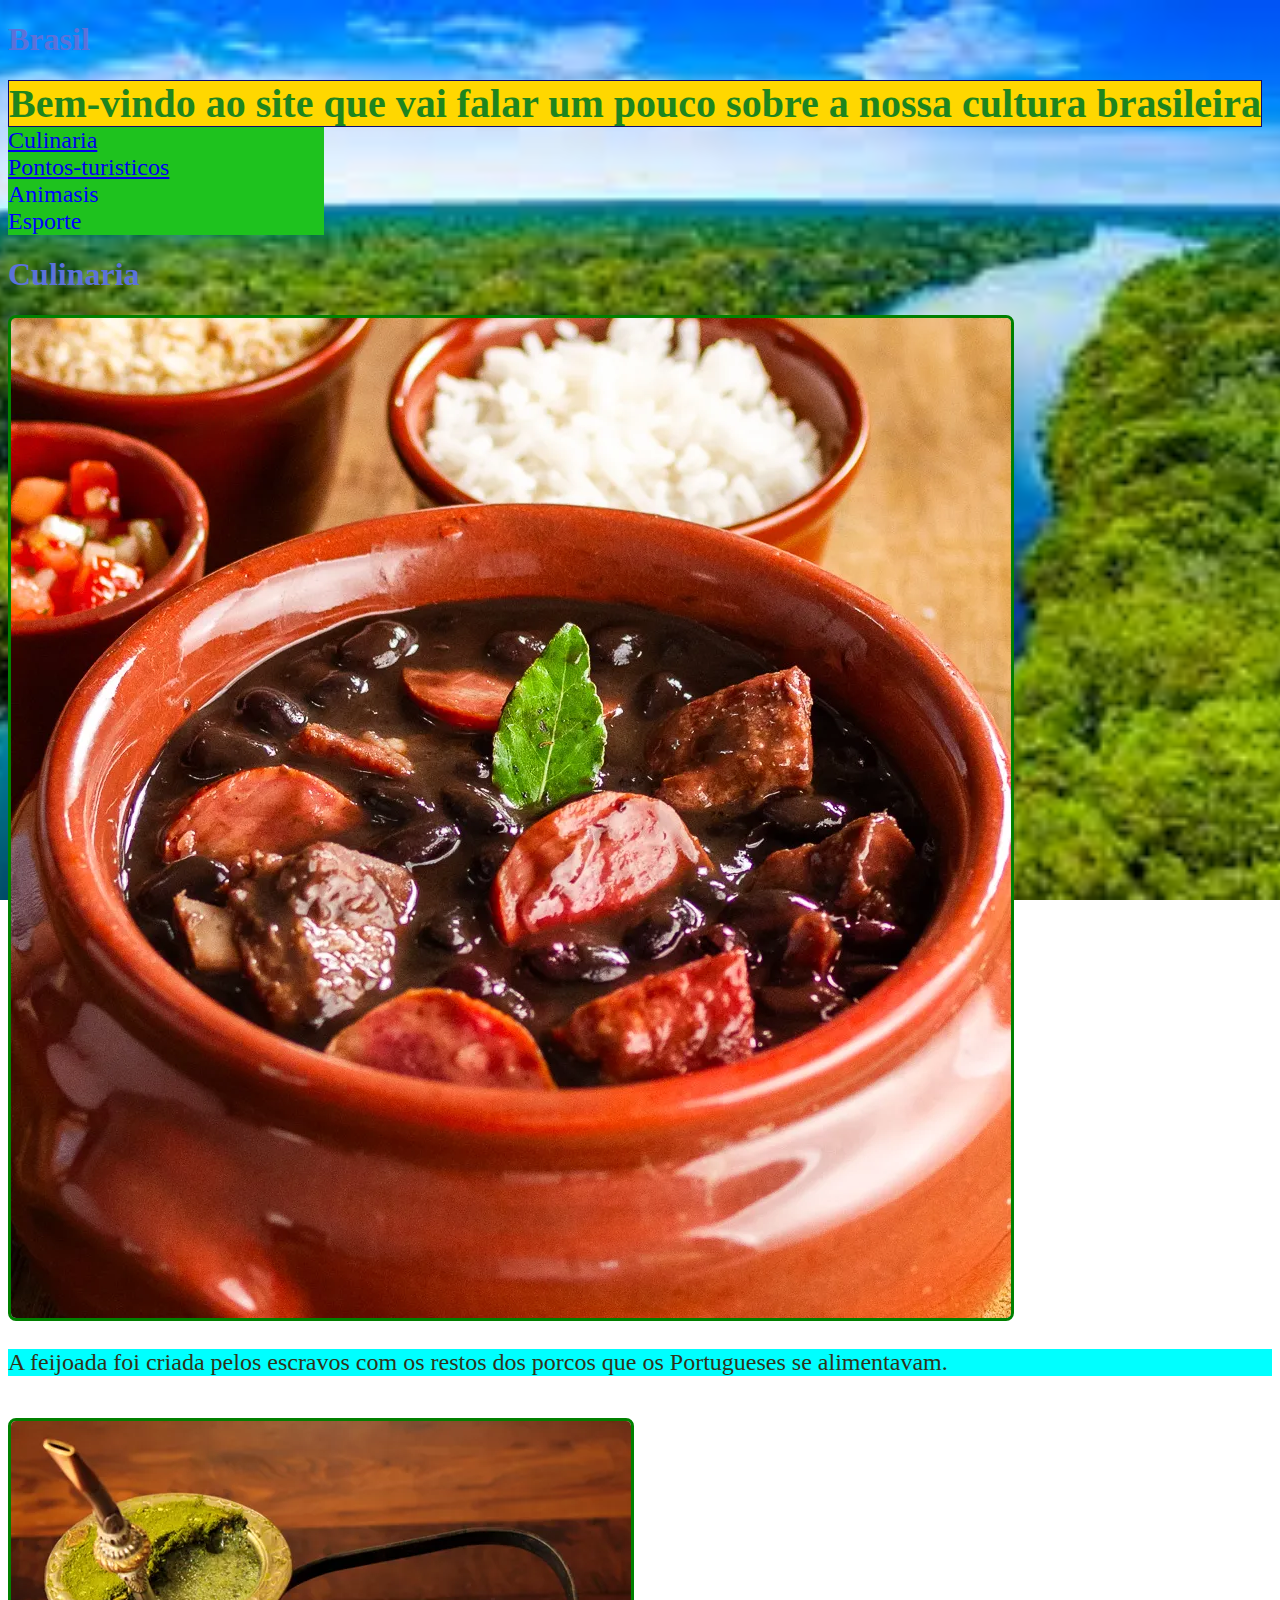
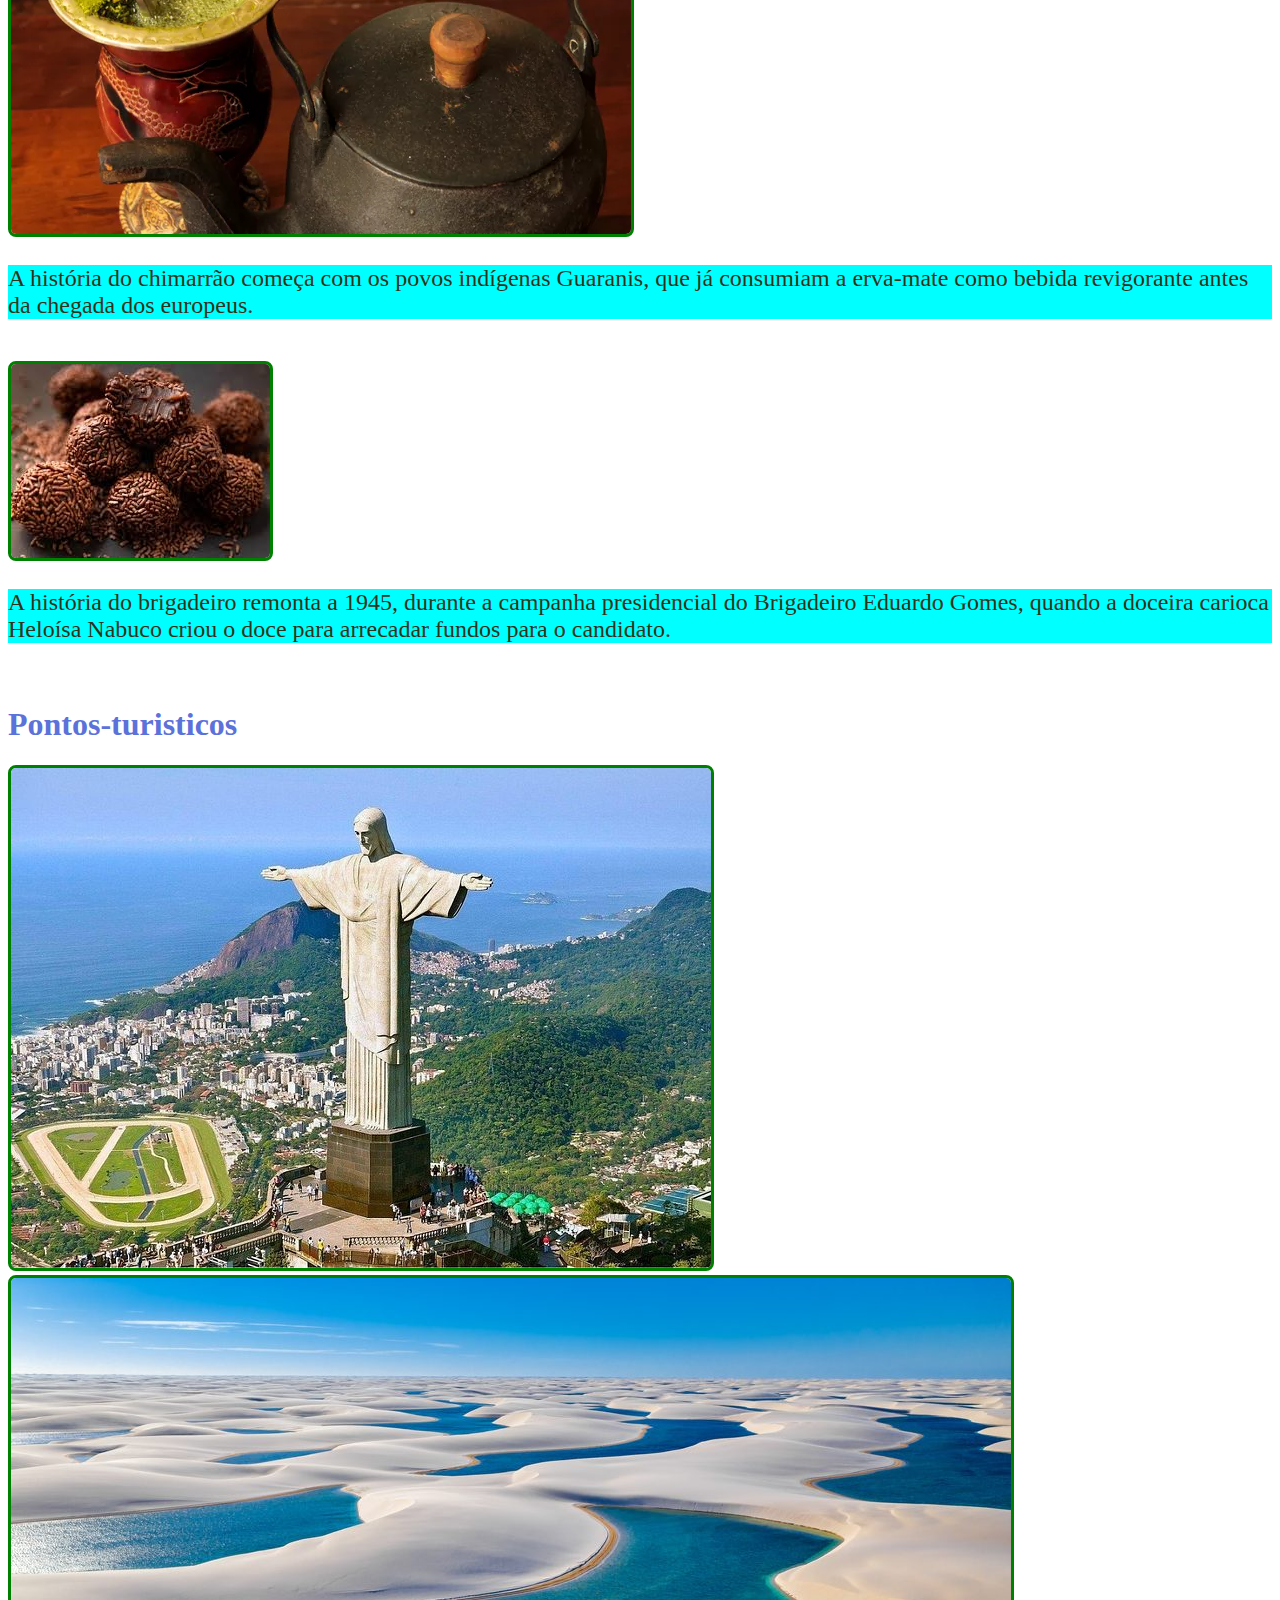
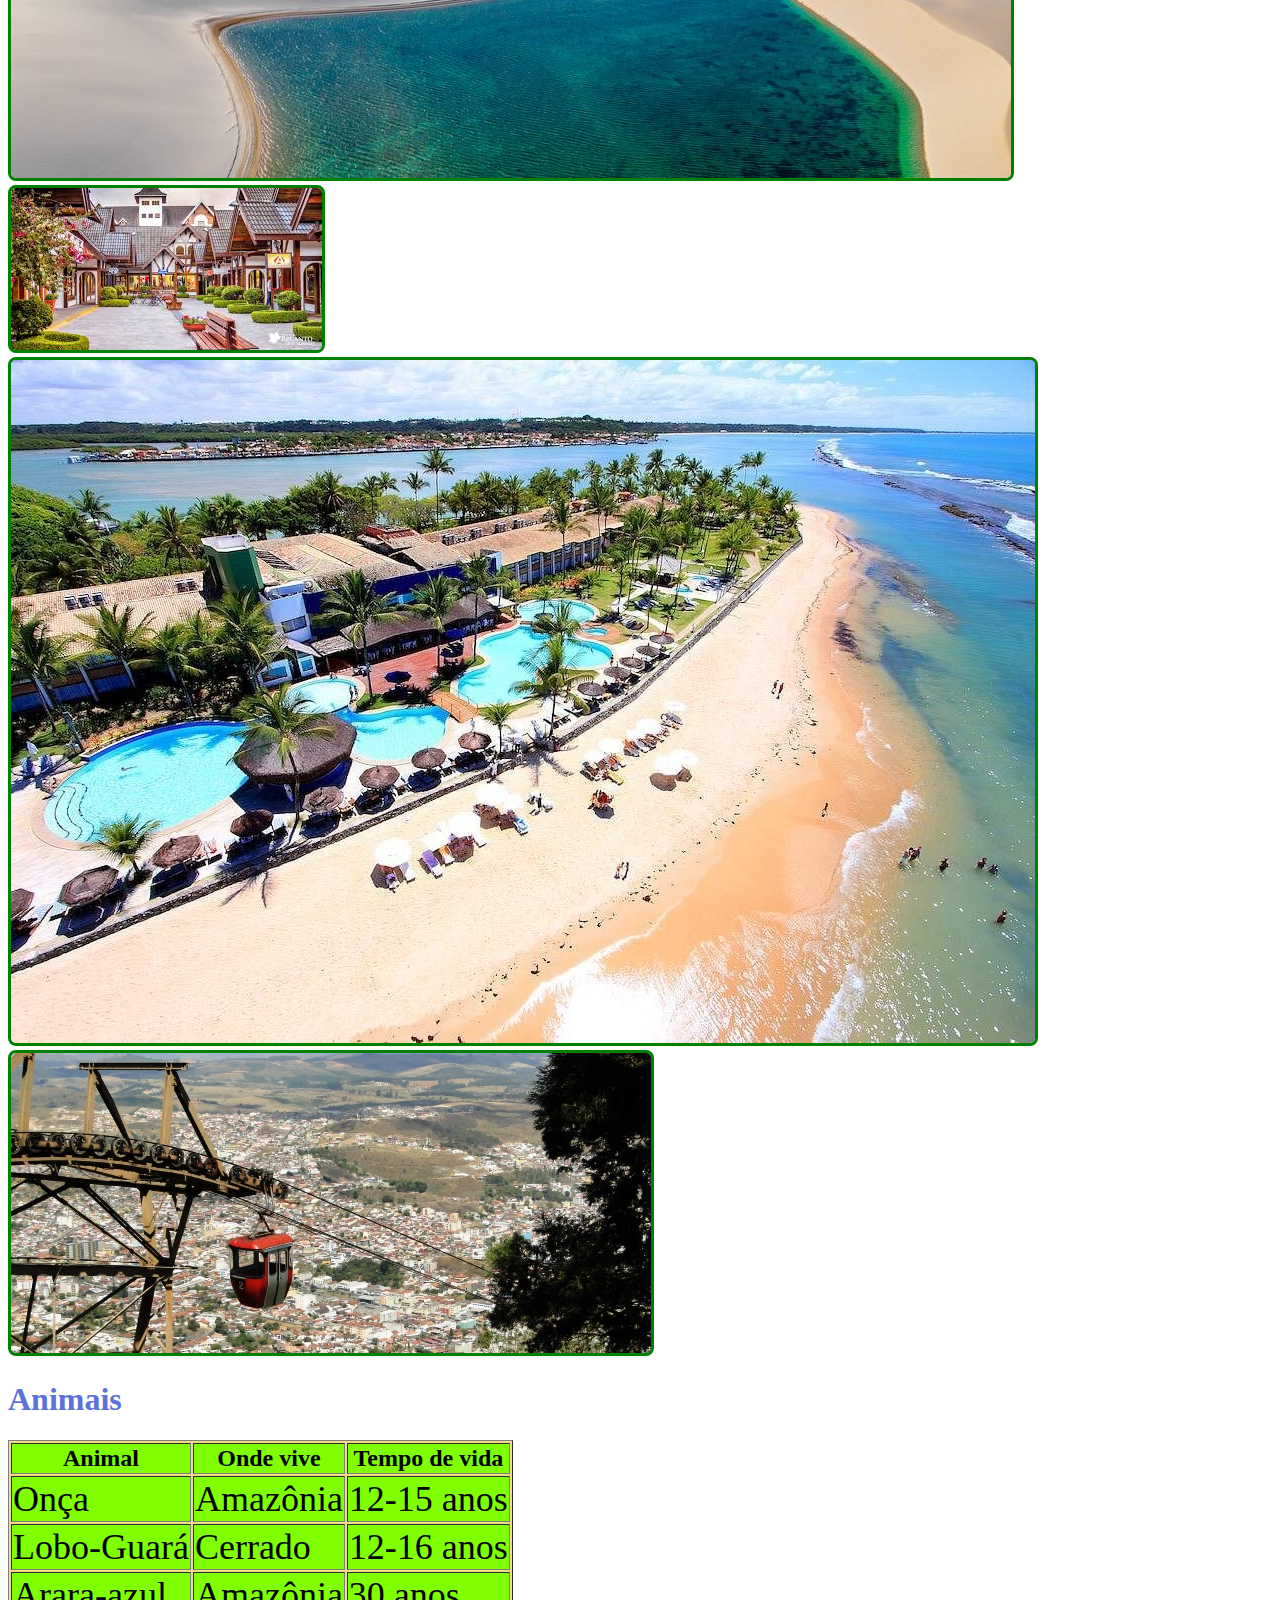
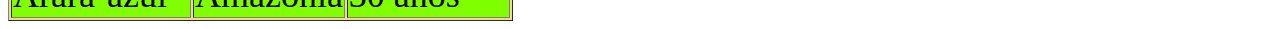
<file: index.html>
<!DOCTYPE html>
<html>

<head>
    <meta charset="UTF-8">
    <link rel="stylesheet" href="estilos.css">
    <title>projeto brasil</title>
</head>

<body>
    <h1>Brasil</h1>
    <b>Bem-vindo ao site que vai falar um pouco sobre a nossa cultura brasileira</b>

    <nav>
        <ul>
            <li><a href="#Culinaria">Culinaria</a></li>
            <li><a href="#Pontos-turisticos">Pontos-turisticos</a></li>
            <li><a href="#Animais"></a>Animasis</li>
            <li><a href="#Esporte"></a>Esporte</li>

        </ul>
    </nav>

    <h1>Culinaria</h1>

    <div id="culinaria">
        <img src="feijoada.webp" alt="Feijoada"><br>
        <p>A feijoada foi criada pelos escravos com os restos dos porcos que os Portugueses se alimentavam.</p>
        <br>
        <img src="chimarrão.webp" alt="Chimarrão"><br>
        <p>A história do chimarrão começa com os povos indígenas Guaranis, que já consumiam a erva-mate como bebida
            revigorante antes da chegada dos europeus.</p>
        <br>
        <img src="brigadeiro.jpg" alt="Brigadeiro"><br>
        <p>A história do brigadeiro remonta a 1945, durante a campanha presidencial do Brigadeiro Eduardo Gomes, quando
            a doceira carioca Heloísa Nabuco criou o doce para arrecadar fundos para o candidato.</p>
        <br>
    </div>

    <h1>Pontos-turisticos</h1>

    <div id="Pontos-turisticos">
        <img src="cristo redentor.jpg" alt="Cristo Redentor">
        <img src="lençóis maranhenses.jpg" alt="Lençóis Maranhenses">
        <img src="campos do jordão.jpg" alt="Campos do Jordão">
        <img src="porto seguro.jpeg" alt="Porto Seguro">
        <img src="poços de caldas.jpg" alt="Poços de Calda">


    </div>

    <h1>Animais</h1>
    <div id="Animasis">
        <table border="1">
            <thead>
                <tr>
                    <th>Animal</th>
                    <th>Onde vive</th>
                    <th>Tempo de vida</th>
                </tr>
            </thead>
            <tbody>
                <tr>
                    <td>Onça</td>
                    <td>Amazônia</td>
                    <td>12-15 anos</td>
                </tr>

                <tr>
                    <td>Lobo-Guará</td>
                    <td>Cerrado</td>
                    <td>12-16 anos</td>
                </tr>

                <tr>
                    <td>Arara-azul</td>
                    <td>Amazônia</td>
                    <td>30 anos</td>
                </tr>
            </tbody>
        </table>





    </div>


</body>

</html>
</file>
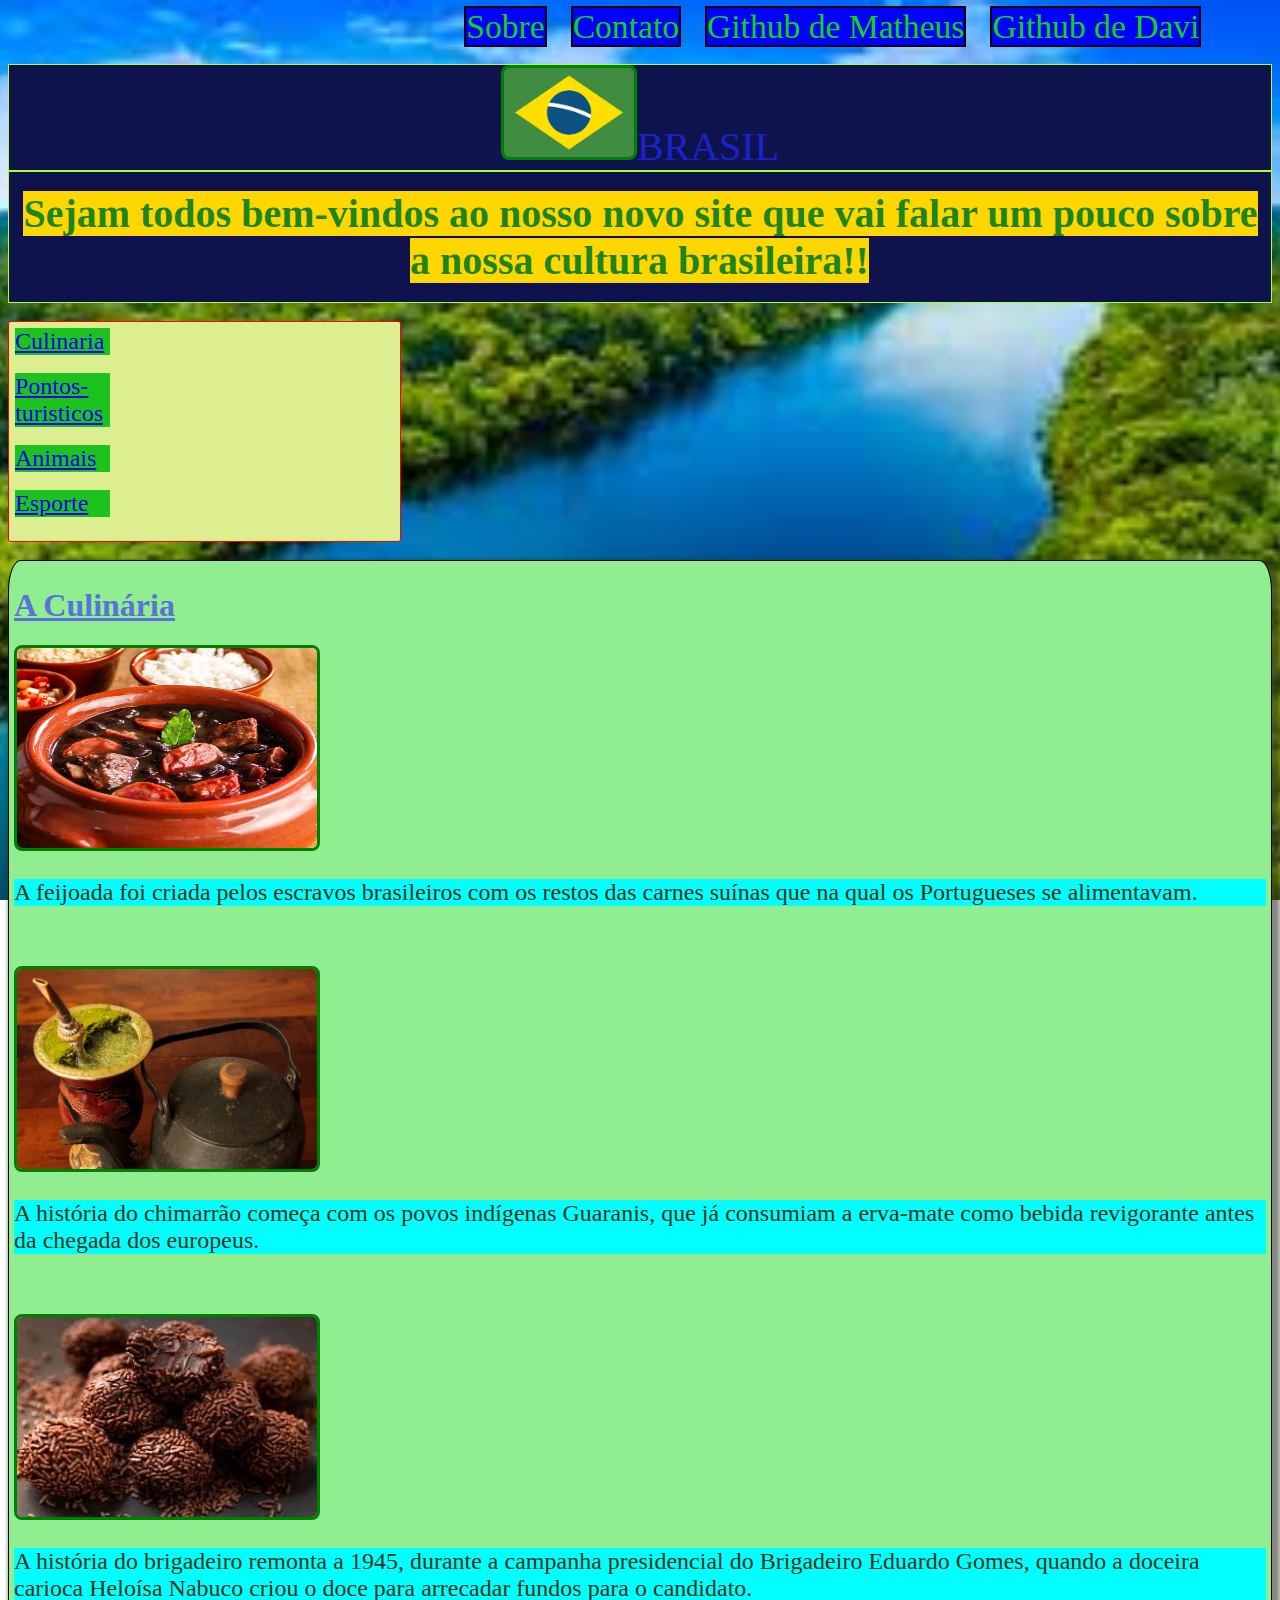
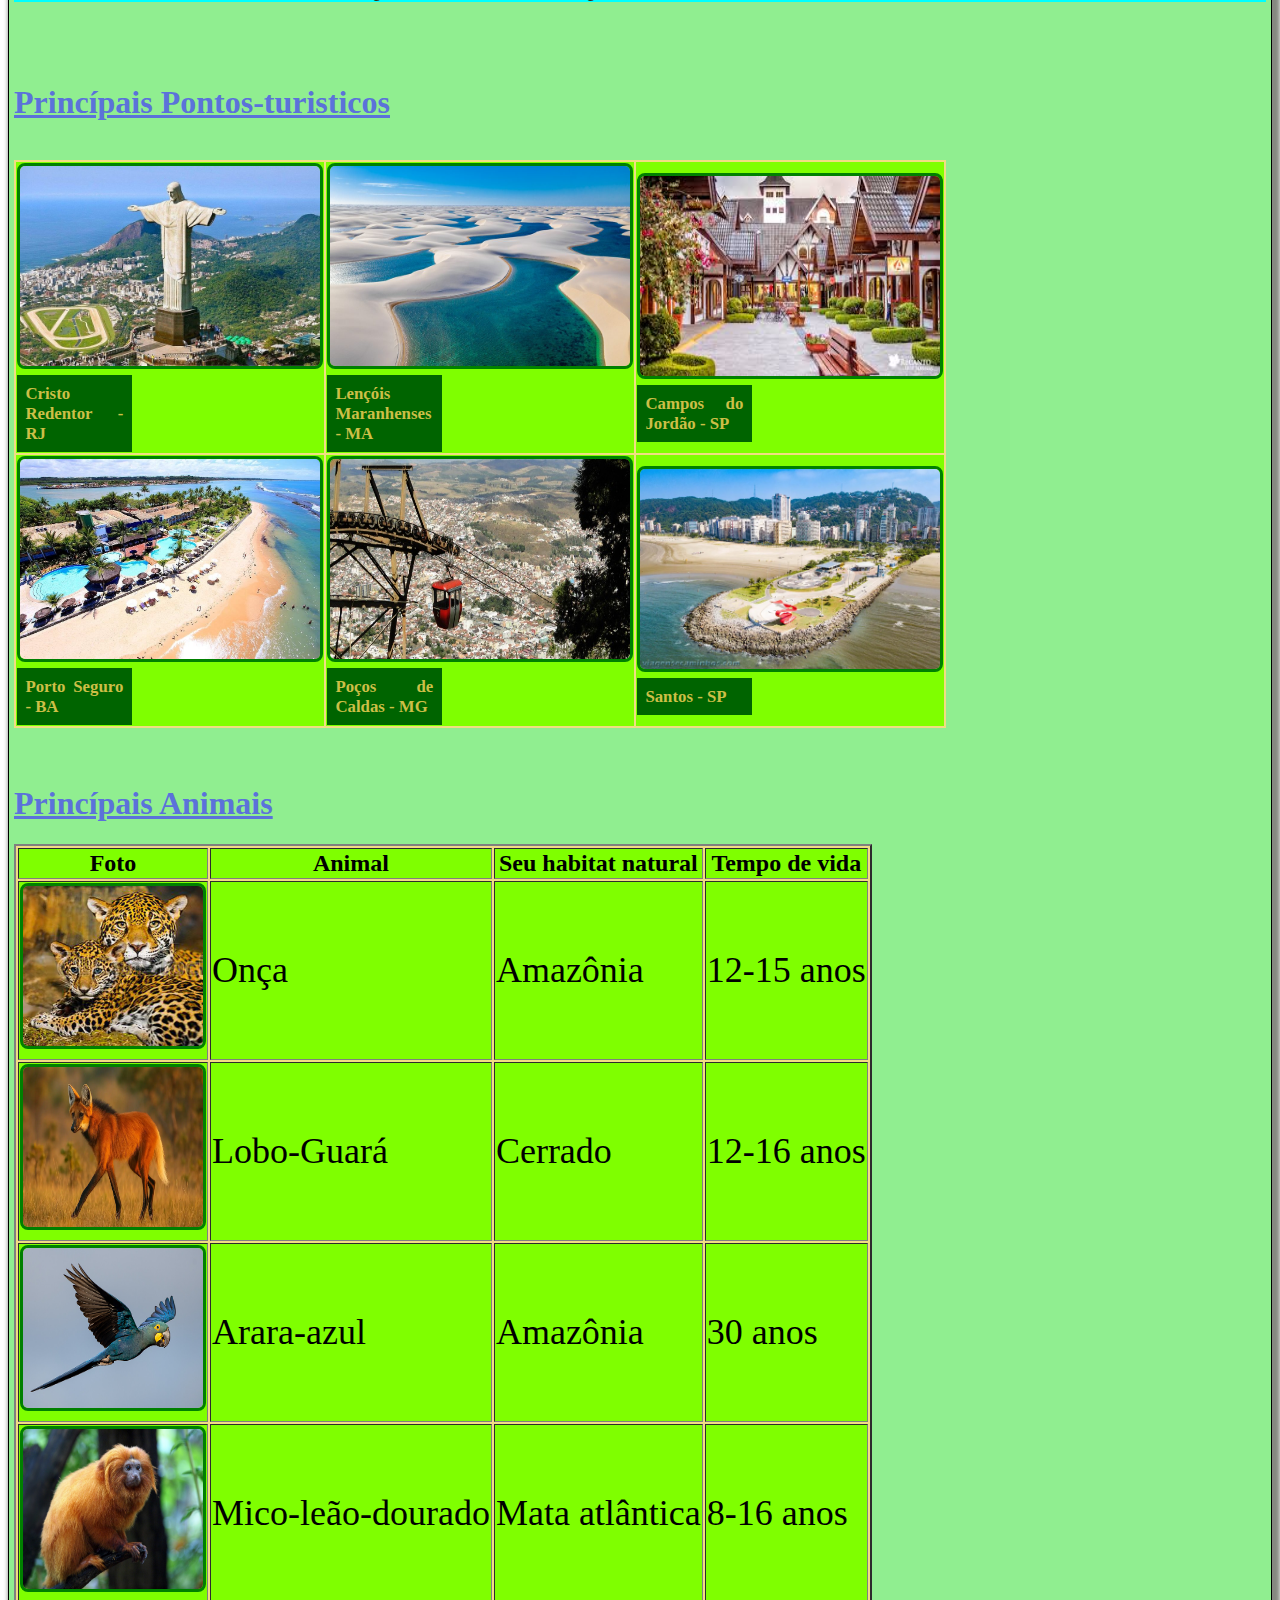
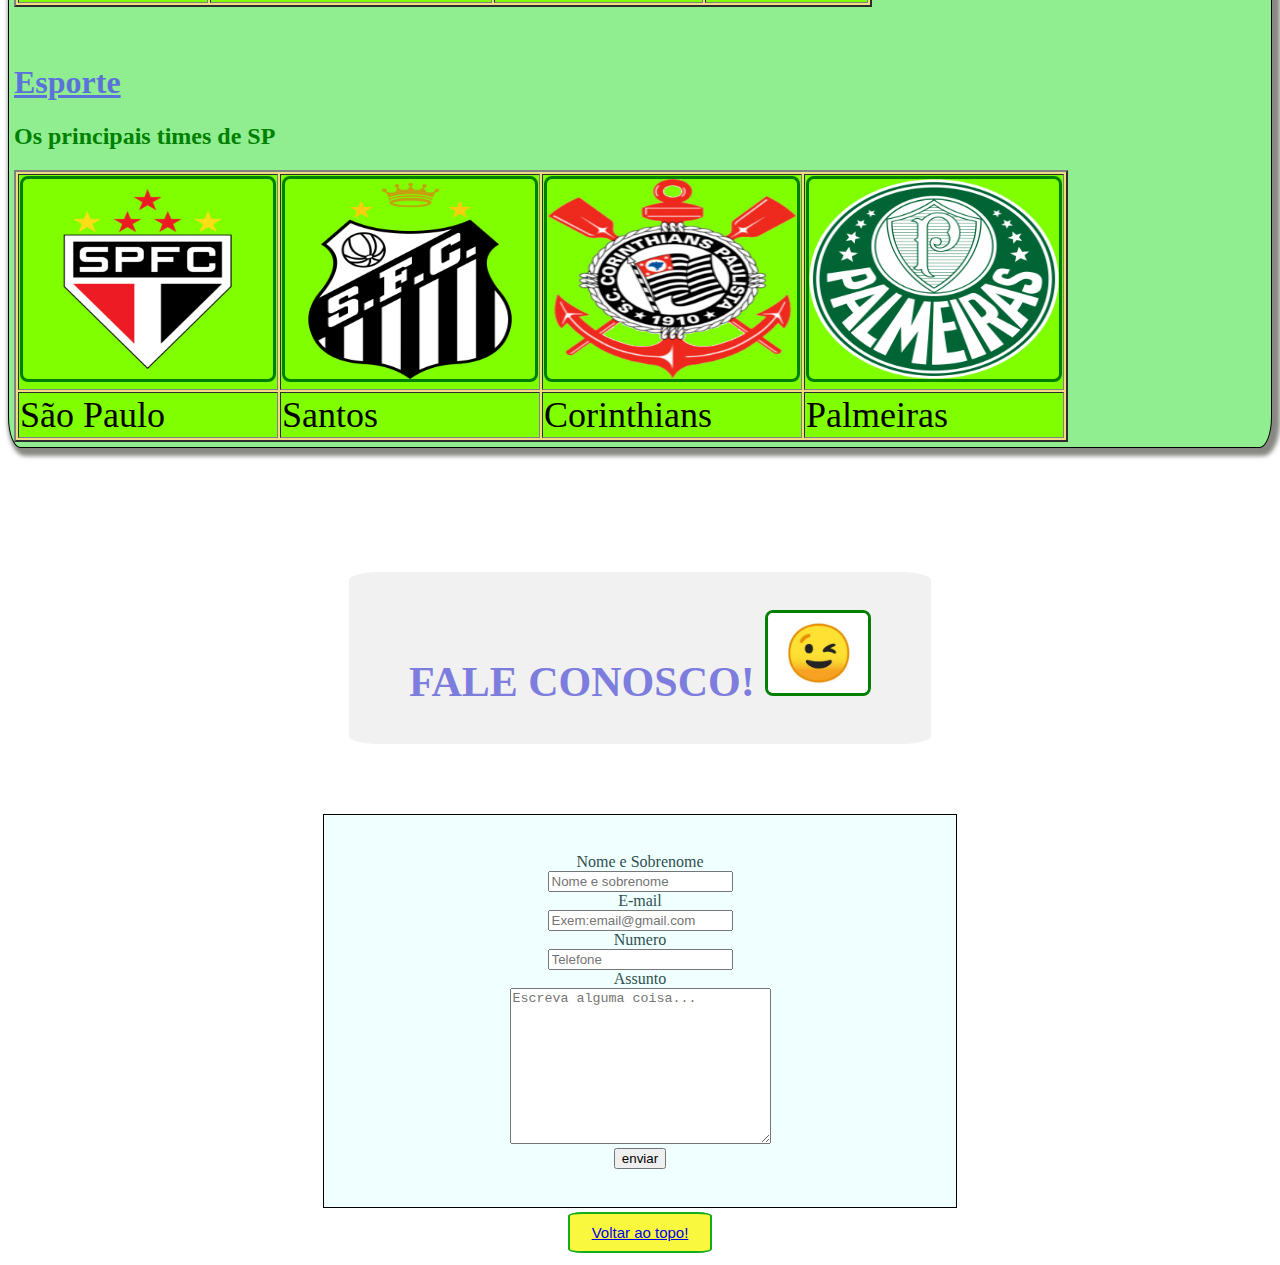
<file: projeto-brasil/index.html>
<!DOCTYPE html>
<html>

<head>
    <meta charset="UTF-8">
    <link rel="stylesheet" href="estilos.css">
    <title>Projeto Brasil</title>
</head>

<body>
   <header>
    <nav class="menu-navegação">
            <a class="menu-link" href="#">Sobre</a>
            <a class="menu-link" href="#Con">Contato</a>
            <a class="menu-link" href="https://github.com/matheuserol-eng">Github de Matheus</a>
            <a class="menu-link" href="https://github.com/DaviBaptista7">Github de Davi</a>
        </nav></header><br>
    <div class="test"><img src="Bandeira.jpg" width="130" />BRASIL<br></div>
    <div class="test1"><br><b>Sejam todos bem-vindos ao nosso novo site que vai falar um pouco sobre a nossa cultura brasileira!!</b><br>
<br></div><br>
<div class="divisoria">
<ul>
            <li><a href="#Culinaria">Culinaria</a></li><br>
            <li><a href="#Pontos-turisticos">Pontos-turisticos</a></li><br>
            <li><a href="#Animais">Animais</a></li>&nbsp;
            <li><a href="#Esportes">Esporte</a></li><br>
            </ul>
        </div><br>
            <main>
<div id="Culinaria">
    <h1><ins>A Culinária</ins></h1>

        <img src="feijoada.webp" alt="Feijoada" width="300" height="200" title="Feijoada">
        <p>A feijoada foi criada pelos escravos brasileiros com os restos das carnes suínas que na qual os Portugueses se alimentavam.</p>
        <br><br>
        <img src="chimarrão.webp" alt="Chimarrão" width="300" height="200" title="Chimarrão"><br>
        <p>A história do chimarrão começa com os povos indígenas Guaranis, que já consumiam a erva-mate como bebida
            revigorante antes da chegada dos europeus.</p>
        <br><br>
        <img src="brigadeiro.jpg" alt="Brigadeiro" width="300" height="200" title="Brigadeiro"><br>
        <p>A história do brigadeiro remonta a 1945, durante a campanha presidencial do Brigadeiro Eduardo Gomes, quando
            a doceira carioca Heloísa Nabuco criou o doce para arrecadar fundos para o candidato.</p>
        <br><br>
    </div> 
    <div id="Pontos-turisticos">
    <h1><ins>Princípais Pontos-turisticos</ins></h1>

   <table>
       <tr><th><img src="cristo redentor.jpg" alt="Cristo Redentor" width="300" height="200"><div class="exp">Cristo Redentor - RJ</div></th>
        <th><img src="lençóis maranhenses.jpg" alt="Lençóis Maranhenses" width="300" height="200"><div class="exp">Lençóis Maranhenses - MA</div></th>
        <th><img src="campos do jordão.jpg" alt="Campos do Jordão" width="300" height="200"><div class="exp">Campos do Jordão - SP</div></th></tr><br>
        <tr><th><img src="porto seguro.jpeg" alt="Porto Seguro" width="300"><div class="exp">Porto Seguro - BA</div></th>
        <th><img src="poços de caldas.jpg" alt="Poços de Caldas" width="300" height="200"><div class="exp">Poços de Caldas - MG</div></th>
        <th><img src="santoscidade.webp" alt="Santos" width="300" height="200"><div class="exp">Santos - SP</div></th>
    </tr></table>

    </div><br><br>
    <div id="Animais">
    <h1><ins>Princípais Animais</ins></h1>

        <table border="2">
            <thead>
                <tr>
                    <th>Foto</th>
                    <th>Animal</th>
                    <th>Seu habitat natural</th>
                    <th>Tempo de vida</th>
                </tr>
            </thead>
            <tbody>
                <tr>
                    <td><img src="Oncas.jpg" alt="Onças" width="180" height="160" /></td>
                    <td>Onça</td>
                    <td>Amazônia</td>
                    <td>12-15 anos</td>
                </tr>

                <tr>
                    <td><img src="Lobo.webp" alt="Lobo-Guará" width="180" height="160" /></td>
                    <td>Lobo-Guará</td>
                    <td>Cerrado</td>
                    <td>12-16 anos</td>
                </tr>

                <tr>
                    <td><img src="Arara-azul.jpg" alt="Arara-azul" width="180" height="160" /></td>
                    <td>Arara-azul</td>
                    <td>Amazônia</td>
                    <td>30 anos</td>
                </tr>
                <tr>
                    <td><img src="mico-leão-dourado.jpg" alt="mico-leão-dourado" width="180" height="160" /></td>
                    <td>Mico-leão-dourado</td>
                    <td>Mata atlântica</td>
                    <td>8-16 anos</td>
                </tr>
            </tbody>
        </table>
    </div><br><br>
<div id="Esportes">
    <h1><ins>Esporte</ins></h1>
    <h2>Os principais times de SP</h2>
    
        <table border="2">
            <thead>
                <tr>
                    <th><img src="SPFC.png" alt="SPFC" width="250" height="200"></th>
                    <th><img src="Santos.png" alt="SFC" width="250" height="200"></th>
                    <th><img src="SCCP.png" alt="SCCP" width="250" height="200"></th>
                    <th><img src="Palmeiras.png" alt="Palmeiras" width="250" height="200"></th>
                    


                </tr>
            </thead>
            <tbody>
                <tr>
                    <td>São Paulo</td>
               
                    <td>Santos</td>
               
                    <td>Corinthians</td>
               
                    <td>Palmeiras</td>
                </tr>
            </tbody>

        </table>
    </div>
    </main><br><br><br>
    <h5 class="Contatos" id="Con">
            FALE CONOSCO!<div class="img-form">
                    <img class="foto" src="emoji.jpeg" alt="emoji" width="100">
                </div>

        </h5>
        <form action="Contrucao.html">
            <div class="box-form">
                <div class="form">
                    <div class="nome-sobrenome">
                        <label class="formulário" for="nome">Nome e Sobrenome</label>
                        <div class="nome-sobrenome-input">
                            <input class="formulário" type="text" placeholder="Nome e sobrenome">
                        </div>
                    </div>
                    <div class="e-mail">
                        <label class="formulário" for="e-mail">E-mail</label>
                        <div class="e-mail-input">
                            <input class="formulário" type="email" id="e-mail" placeholder="Exem:email@gmail.com">
                        </div>
                    </div>
                    <div class="numero">
                        <label class="formulário" for="numero">Numero</label>
                        <div class="numero-input">
                            <input class="formulário" type="tel" placeholder="Telefone">
                        </div>
                    </div>
                    <div class="assunto">
                        <label class="formulário" for="text">Assunto</label>
                        <div class="assunto-input">
                            <textarea class="formulário" name="formulário" id="" cols="30" rows="10" placeholder="Escreva alguma coisa..."></textarea>
                        </div>
                    </div>
                    <div class="enviar-button">
                        <button class="formulário">enviar</button>
                    </div>

                </div>
                
            </div>
        </form>
<div class="Cent"><button class="button button1"><a href="#Top" title="Ir ao topo">Voltar ao topo!</a></button></div>
</body>

</html>
</file>
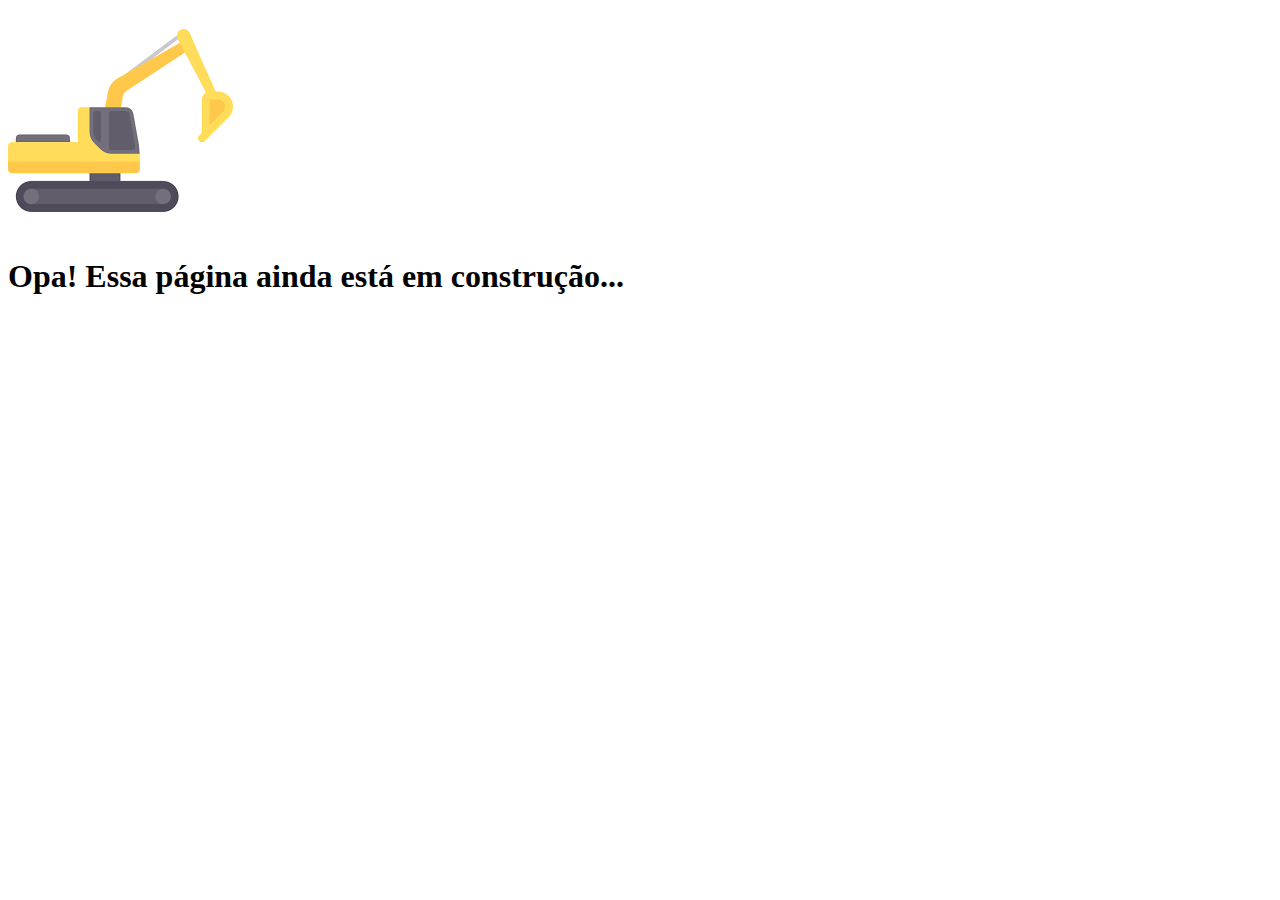
<file: Contrucao.html>
<!DOCTYPE html>
<html>
    <head>
    <meta charset="UTF-8">
    <title>Volte mais tarde!</title>
</head>
    <body><img src="trator.png" /><h1>Opa! Essa página ainda está em construção...</h1></body>
</html>
</file>
<file: estilos.css>
body {
    background-image: url(amazonia.jpg);
    background-repeat: no-repeat;
    background-position: center center;
    background-size: cover;
    background-attachment: fixed;
}


img {
    border-radius: 8px;
    border: 3px solid green;

    @media (max-width: 500px) {
        width: 200px;
        height: 200px;
    }
}

form {
    @media (max-width: 500px) {
        width: 200px;
        height: 200px;
    }
}

.flex-container>div {
    background-color: #f1f1f1;
    width: 100px;
    margin: 10px;
    text-align: center;
    line-height: 75px;
    font-size: 30px;
}

h1 {
    color: rgb(91, 114, 218)
}

div.test {
    color: rgb(24, 36, 202);
    text-align: center;
    font-size: 250%;
    border: 1px solid greenyellow;
    background-color: rgb(15, 19, 77);
}

div.test1 {
    color: rgb(24, 36, 202);
    text-align: center;
    border: 1px solid greenyellow;
    background-color: rgb(15, 19, 77);
}

p.exp {
    color: rgb(204, 191, 71);
    border: blue;
    padding: 0.5em;
    text-align: justify;
    background-color: darkgreen;
    font-size: 1.25rem;
}

p {
    color: rgb(48, 51, 26);
    background-color: aqua;
    font-family: cursive;
    font-size: 150%;
}

b {
    color: rgb(30, 133, 30);
    font-size: 250%;
    border: 1px solid rgb(11, 11, 114);
    background-color: gold;
}

.table {
    max-width: 1200px;
    width: 100%;
    overflow-y: auto;
}

table {
    background-color: rgb(241, 221, 131);
}

td,
tr {
    background-color: chartreuse;
    font-size: 150%;
    font-family: cursive;
    color: black;
}

h2 {
    color: green;
}

.button {
    border: none;
    color: white;
    padding: 10px 22px;
    text-align: center;
    text-decoration: none;
    display: inline-block;
    font-size: 15px;
    margin: 4px 2px;
    transition-duration: 0.4s;
    cursor: pointer;
    border-radius: 10%;
}

.button1 {
    background-color: rgb(250, 247, 63);
    color: rgb(11, 12, 80);
    border: 2px solid rgb(19, 173, 27);
    border-radius: 10%;
}

.button1:hover {
    background-color: rgb(247, 244, 107);
    color: rgb(58, 188, 248);
    border-radius: 10%;
}

main {
    margin: 0;
    padding: 5px;
    background-color: lightgreen;
    border-radius: 1%;
    border: 1px solid black;
    box-shadow: 4px 4px 4px 4px rgba(40, 43, 30, 0.562);

}

.menu-link {
    margin-right: 20px;
    text-align: right;
    color: #13d413;
    background-color: blue;
    text-decoration: none;
    font-size: 210%;
    border: 2px solid black;
}

.menu-link:hover {
    color: rgb(223, 121, 4);
    background-color: indigo;
}

ul {
    list-style: none;
    margin: 0;
    padding: 0;
}

li:hover {
    color: aqua;
    background-color: rgb(43, 226, 113);
    font-size: 200%;
    width: 50%;
}

li {
    color: blue;
    background-color: rgb(30, 194, 30);
    font-size: 150%;
    width: 25%;
}

div.divisoria {
    margin: 1;
    padding: 6px;
    background-color: rgb(221, 238, 144);
    border-radius: 1%;
    border: 1px solid red;
    max-width: 30%;

}

div.Cent {
    text-align: center;
}

header {
    display: flex;
    vertical-align: middle;
    justify-content: right;
    align-items: center;
    margin-right: 4%;
}

.Contatos {
    text-align: center;
    color: #7d7dde;
    background-color: #f1f1f1;
    font-size: 42px;
    width: 40%;
    padding: 3%;
    justify-content: center;
    display: block;
    margin-left: auto;
    margin-right: auto;
    border-radius: 5%;
}

.box-form {
    display: flex;
}

.img-form {
    display: inline;
}

.formulário button {
    margin-right: 50px;
}

.form {
    background-color: azure;
    text-align: center;
    width: 44%;
    color: darkslategrey;
    border: 1px solid black;
    padding: 3%;
    justify-content: center;
    display: block;
    margin-left: auto;
    margin-right: auto
}
</file>
<file: projeto-brasil/estilos.css>
body {
    background-image: url(amazonia.jpg);
    background-repeat: no-repeat;
    background-position: center center;
    background-size: cover;
    background-attachment: fixed;
}


img {
    border-radius: 8px;
    border: 3px solid green;
     @media (max-width: 500px ) {
        width: 200px;
        height: 200px;
    }
}

form {
    @media (max-width: 500px ) {
        width: 200px;
        height: 200px;
    }
} 
.flex-container > div {
  background-color: #f1f1f1;
  width: 100px;
  margin: 10px;
  text-align: center;
  line-height: 75px;
  font-size: 30px;
}
h1{
    color:rgb(91, 114, 218)
}

div.test {
    color: rgb(24, 36, 202);
    text-align: center;
    font-size: 250%;
    border: 1px solid greenyellow;
    background-color: rgb(15, 19, 77);
}
div.test1{
    color: rgb(24, 36, 202);
    text-align: center;
    border: 1px solid greenyellow;
    background-color: rgb(15, 19, 77);
}
div.exp{
    color:rgb(204, 191, 71);
    border:blue;
    padding: 0.5em;
    text-align: justify;
    background-color: darkgreen;
    max-width: 32%;
    font-size: 70%;
}

p{
    color:rgb(48, 51, 26);
    background-color: aqua;
    font-family: cursive;
    font-size: 150%;
}

b{
 color: rgb(30, 133, 30);
 font-size: 250%;
 border:1px solid rgb(11, 11, 114);
 background-color: gold;
}
table {
    background-color: rgb(241, 221, 131);

}
td, tr{
    background-color: chartreuse;
    font-size: 150%;
    font-family: cursive;
    color:black;
}
h2{
    color: green;
}

.button {
  border: none;
  color: white;
  padding: 10px 22px;
  text-align: center;
  text-decoration: none;
  display: inline-block;
  font-size: 15px;
  margin: 4px 2px;
  transition-duration: 0.4s;
  cursor: pointer;
  border-radius: 10%;
}

.button1 {
  background-color: rgb(250, 247, 63);
  color: rgb(11, 12, 80);
  border: 2px solid rgb(19, 173, 27);
  border-radius: 10%;
}

.button1:hover {
  background-color: rgb(247, 244, 107);
  color: rgb(58, 188, 248);
  border-radius: 10%;
}

main {
  margin: 0;
  padding: 5px;
  background-color: lightgreen;
  border-radius: 1%;
  border: 1px solid black;
  box-shadow: 4px 4px 4px 4px rgba(40, 43, 30, 0.562);

}

.menu-link {
    margin-right: 20px;
    text-align: right;
    color: #13d413;
    background-color: blue;
    text-decoration: none;
    font-size: 210%;
    border: 2px solid black;
}

.menu-link:hover {
    color: rgb(223, 121, 4);
    background-color: indigo;
}
ul{
  list-style: none;
  margin: 0;
  padding: 0;
}

li:hover{
   color:aqua;
   background-color: rgb(43, 226, 113);
   font-size: 200%;
   width: 50%;
}

li{
   color:blue;
   background-color: rgb(30, 194, 30);
   font-size: 150%;
   width: 25%;
}

div.divisoria{
    margin: 1;
    padding: 6px;
    background-color: rgb(221, 238, 144);
    border-radius: 1%;
    border: 1px solid red;
    max-width: 30%;

}

div.Cent{
    text-align: center;
}

header {
    display: flex;
    vertical-align: middle;
    justify-content: right;
    align-items: center;
    margin-right: 4%;
}

.Contatos {
    text-align: center;
    color: #7d7dde;
    background-color: #f1f1f1;
    font-size: 42px;
    width: 40%;
    padding: 3%;
    justify-content: center;
    display: block;
    margin-left: auto;
    margin-right: auto;
    border-radius: 5%;
}

.box-form {
    display: flex;
}

.img-form{
    display: inline;
}

.formulário button {
    margin-right: 50px;
}

.form{
    background-color:azure;
    text-align: center;
    width: 44%;
    color:darkslategrey;
    border:1px solid black;
    padding: 3%;
    justify-content: center;
    display: block;
    margin-left: auto;
    margin-right: auto 
}
</file>
